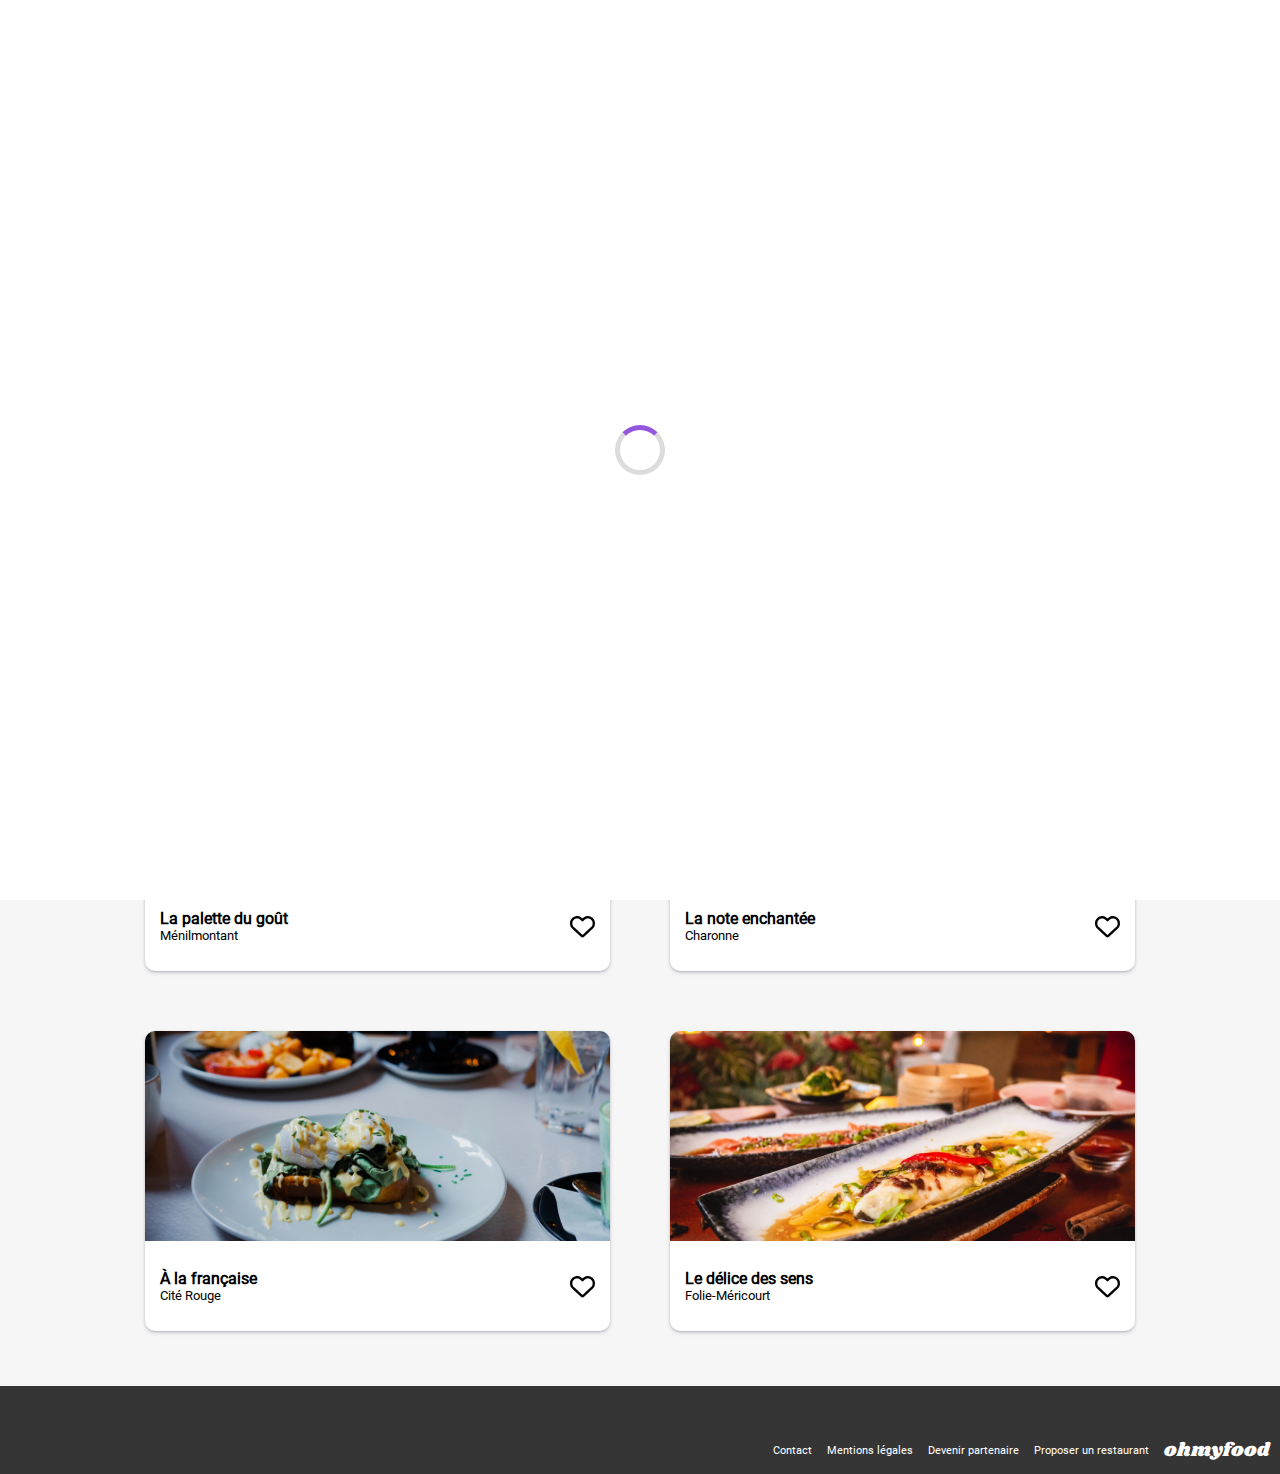
<file: index.html>
<!DOCTYPE html>
<html lang="fr">

<head>
    <meta charset="UTF-8">
    <meta name="viewport" content="width=device-width, initial-scale=1.0">

    <link rel="stylesheet" href="../style/index.css">
    <link rel="stylesheet" href="https://cdnjs.cloudflare.com/ajax/libs/font-awesome/6.4.0/css/all.min.css"
        integrity="sha512-iecdLmaskl7CVkqkXNQ/ZH/XLlvWZOJyj7Yy7tcenmpD1ypASozpmT/E0iPtmFIB46ZmdtAc9eNBvH0H/ZpiBw=="
        crossorigin="anonymous" referrerpolicy="no-referrer" />
    <title>Ohmyfood</title>
</head>

<body>
    <div class="loader"></div>
    <div class="loading-screen"></div>

    <header>
        <h1>ohmyfood</h1>
    </header>
    <main>
        <address><i class="fa-solid fa-location-dot"></i> Paris, Belleville</address>
        <article class="reservation">
            <h2>Réservez le menu qui vous convient</h2>
            <p>Découvrez des restaurants d'exception, sélectionnés par nos soins.</p>
            <a class="button" href="#restaurants">Explorez nos restaurants</a>
        </article>
        <article class="fonctionnement">
            <h2>Fonctionnement</h2>
            <div class="flex-fonc">

                <div class="card-fonc">
                    <p><i class="fa-solid fa-mobile-screen"></i><strong>Choisissez un restaurant</strong></p>
                </div>
                <div class="card-fonc">
                    <p><i class="fa-solid fa-bars"></i><strong>Composez votre menu</strong> </p>
                </div>
                <div class="card-fonc">
                    <p><i class="fa-solid fa-store store"></i><strong>Dégustez au restaurant</strong> </p>
                </div>
            </div>
        </article>
        <div class="resto-container">

            <article class="restaurants" id="restaurants">
                <h2>Restaurants</h2>
                <div class="card-container">
    
                    <a href="./pages/restaurant1.html">
                        <div class="card new">
                            <div class="img img1">
    
                            </div>
                            <div class="card-text">
                                <div>
                                    <h3>La palette du goût</h3>
                                    <p>Ménilmontant</p>
                                </div>
                                <span class="empty"></span>
    
                            </div>
                        </div>
                    </a>
                    <a href="./pages/restaurant3.html">
                        <div class="card new">
                            <div class="img img2">
    
                            </div>
                            <div class="card-text">
                                <div>
                                    <h3>La note enchantée</h3>
                                    <p>Charonne</p>
                                </div>
                                <span class="empty"></span>
    
                            </div>
                        </div>
                    </a>
                    <a href="./pages/restaurant4.html">
                        <div class="card">
                            <div class="img img3">
    
                            </div>
                            <div class="card-text">
                                <div>
                                    <h3>À la française</h3>
                                    <p>Cité Rouge</p>
                                </div>
                                <span class="empty"></span>
    
                            </div>
                        </div>
                    </a>
                    <a href="./pages/restaurant2.html">
                        <div class="card">
                            <div class="img img4">
    
                            </div>
                            <div class="card-text">
                                <div>
                                    <h3>Le délice des sens</h3>
                                    <p>Folie-Méricourt</p>
                                </div>
                                <span class="empty"></span>
    
                            </div>
                        </div>
                    </a>
        </div>
            </div>
        </article>
    </main>
    <footer id="footer">
        <h5>ohmyfood</h5>
<div class="flex-footer">
        <a href="#"><i class="fa-solid fa-utensils"></i> Proposer un restaurant</a>
        <a href="#"><i class="fa-regular fa-handshake"></i> Devenir partenaire</a>
        <a href="./images/logo/.x/.y/legal.html">Mentions légales</a>
        <a target="_blank" href="mailto:matteo.biyikli3224@gmail.com">Contact</a>
    </div>
    </footer>
</body>

</html>
</file>
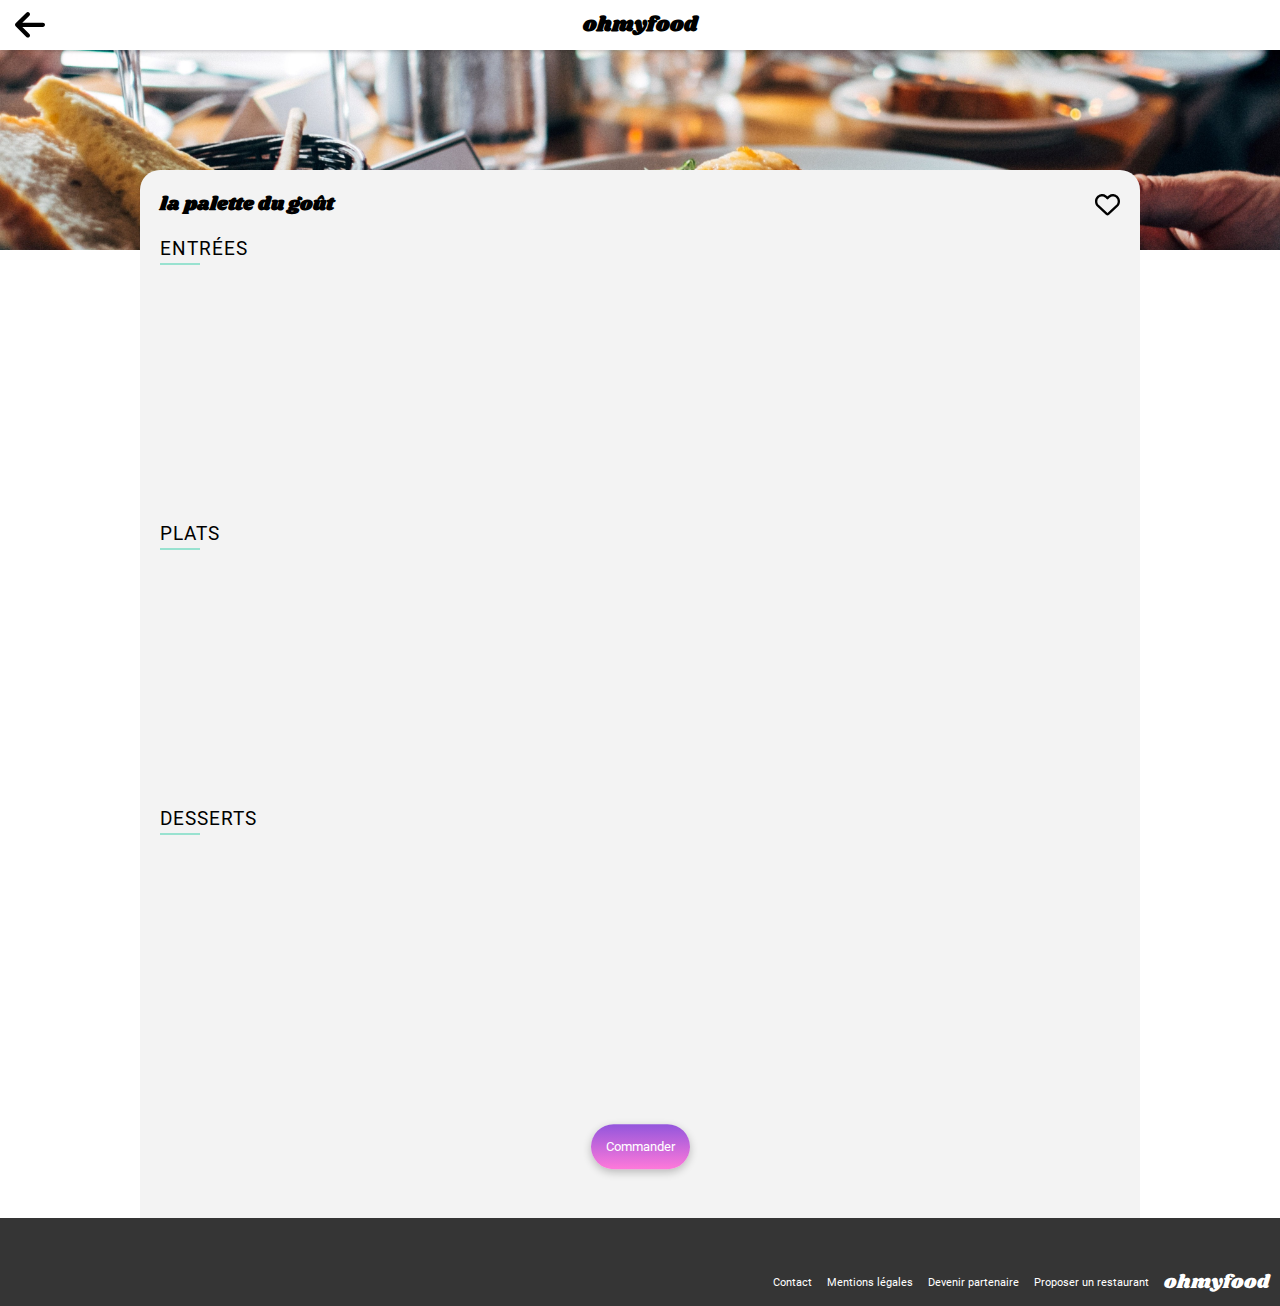
<file: pages/restaurant1.html>
<!DOCTYPE html>
<html lang="fr">
<head>
    <meta charset="UTF-8">
    <meta name="viewport" content="width=device-width, initial-scale=1.0">
    <link rel="stylesheet" href="../style/index.css">
    <link rel="stylesheet" href="https://cdnjs.cloudflare.com/ajax/libs/font-awesome/6.4.0/css/all.min.css" integrity="sha512-iecdLmaskl7CVkqkXNQ/ZH/XLlvWZOJyj7Yy7tcenmpD1ypASozpmT/E0iPtmFIB46ZmdtAc9eNBvH0H/ZpiBw==" crossorigin="anonymous" referrerpolicy="no-referrer" />
    <title>Ohmyfood</title>
</head>
<body>
    

    <header>
        <a href="../index.html"><img src="../images/arrow-left-solid.svg" alt="retour"></a>
        <h1>ohmyfood</h1>
    </header>
    <main class="restaurant1">
        <div class="img-container">

            <img src="../images/restaurants/jay-wennington-N_Y88TWmGwA-unsplash.jpg" alt="la palette du goût">
        </div>
        <section>
            <div class="title">

                <h2>la palette du goût</h2>
                <span class="empty"></span>
            </div>
            <h3>entrées</h3>
            <div class="card-menu">
                <div>
                    <strong>Fricassée d'escargots</strong>
                    <p>Au piment d'Espelette</p>
                </div>
                <strong class="price">25€</strong>
            </div>
            <div class="card-menu">
                <div>
                    <strong>Foie gras de canard mi-cuit</strong>
                    <p>Et ses copeaux de truffe noire</p>
                </div>
                <strong class="price">35€</strong>
            </div>
            <div class="card-menu">
                <div>
                    <strong>Œuf au plat</strong>
                    <p>Assaisonné à la truffe sur lit de cavar</p>
                </div>
                <strong class="price">20€</strong>
            </div>
            <h3>plats</h3>
            <div class="card-menu">
                <div>
                    <strong>Filet de bœuf aux herbes</strong>
                    <p>Accompagné de sa ribambelle de légumes</p>
                </div>
                <strong class="price">40€</strong>
            </div>
            <div class="card-menu">
                <div>
                    <strong>Parmentier de queue de bœuf</strong>
                    <p>À la truffe noire sur sa purée de parais</p>
                </div>
                <strong class="price">35€</strong>
            </div>
            <div class="card-menu">
                <div>
                    <strong>Filet de turbot</strong>
                    <p>Aux agrumes</p>
                </div>
                <strong class="price">44€</strong>
            </div>
            <h3>desserts</h3>
            <div class="card-menu">
                <div>
                    <strong>Paris-Brest</strong>
                    <p>Revisité</p>
                </div>
                <strong class="price">18€</strong>
            </div>
            <div class="card-menu">
                <div>
                    <strong>Macaron au chocolat d'exception</strong>
                    <p>Et glace à la vanille de Madagascar</p>
                </div>
                <strong class="price">22€</strong>
            </div>
            <div class="card-menu">
                <div>
                    <strong>Mousse au chocolat</strong>
                    <p>Au piment d'Espelette et à la truffe noire</p>
                </div>
                <strong class="price">23€</strong>
            </div>
            <a href="#" class="button">Commander</a>
        </section>
    </main>
    <footer id="footer">
        <h5>ohmyfood</h5>
<div class="flex-footer">
        <a href="#"><i class="fa-solid fa-utensils"></i> Proposer un restaurant</a>
        <a href="#"><i class="fa-regular fa-handshake"></i> Devenir partenaire</a>
        <a href="../images/logo/.x/.y/legal.html">Mentions légales</a>
        <a target="_blank" href="mailto:matteo.biyikli3224@gmail.com">Contact</a>
    </div>
    </footer>
</body>
</html>
</file>
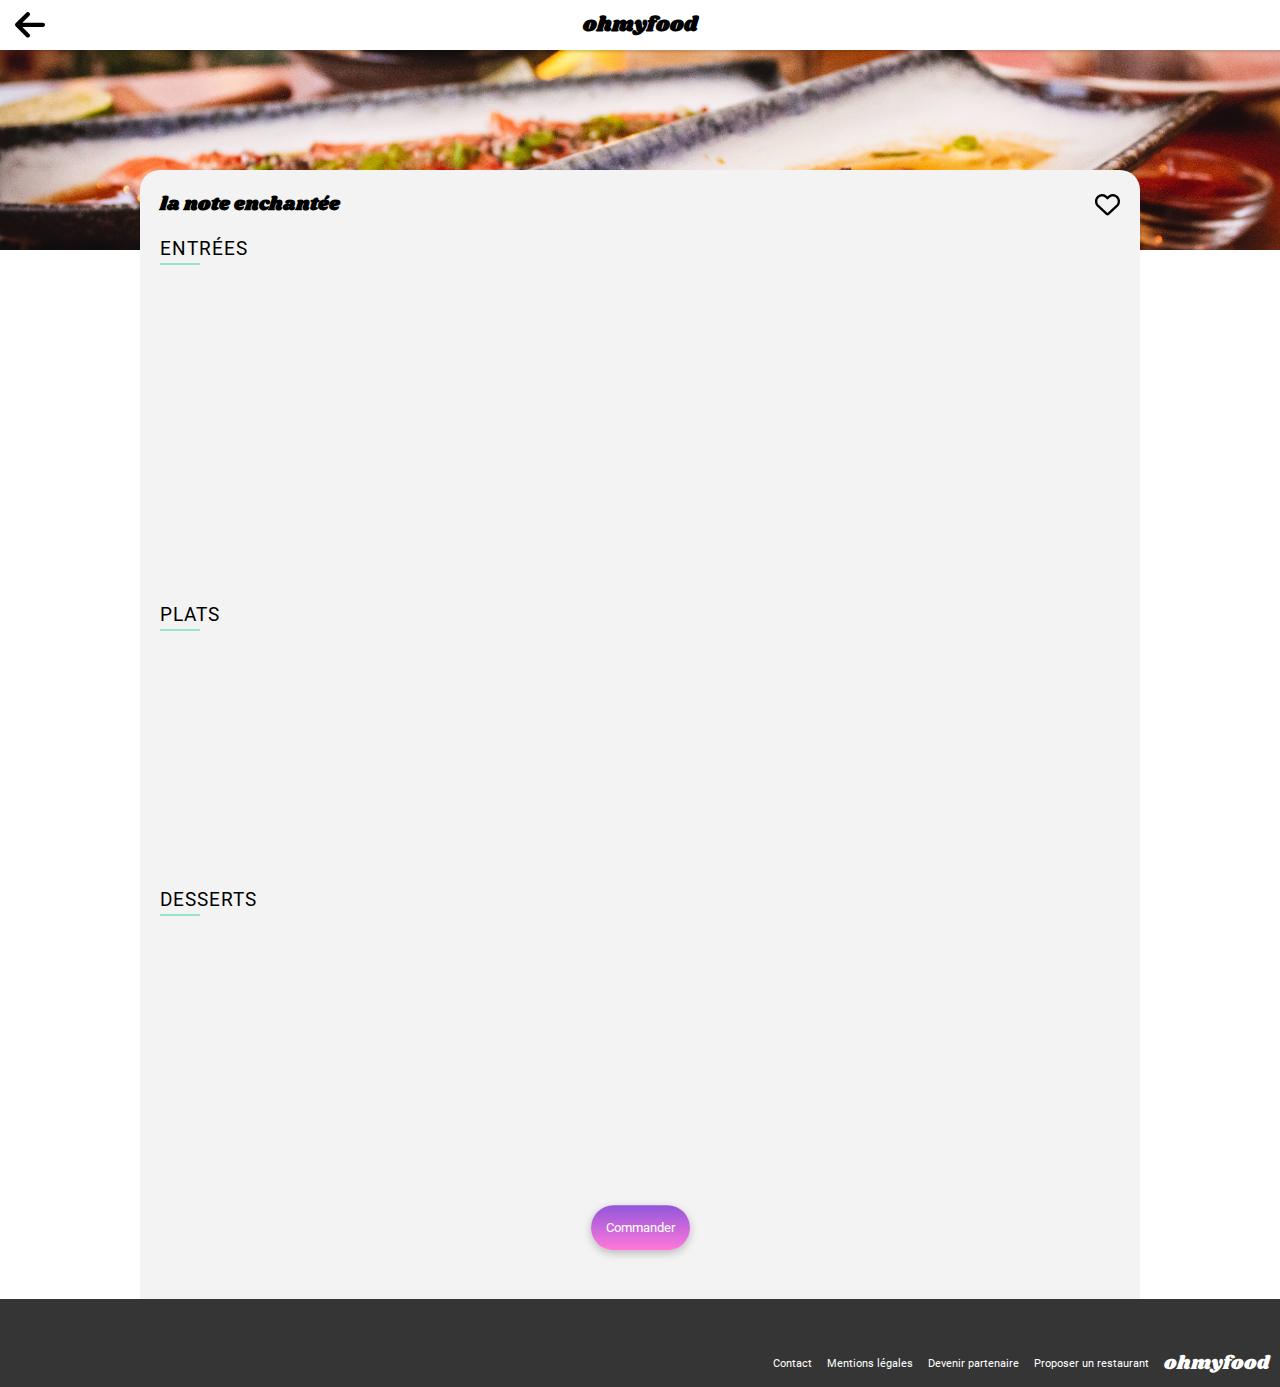
<file: pages/restaurant2.html>
<!DOCTYPE html>
<html lang="fr">
<head>
    <meta charset="UTF-8">
    <meta name="viewport" content="width=device-width, initial-scale=1.0">
    <link rel="stylesheet" href="../style/index.css">
    <link rel="stylesheet" href="https://cdnjs.cloudflare.com/ajax/libs/font-awesome/6.4.0/css/all.min.css" integrity="sha512-iecdLmaskl7CVkqkXNQ/ZH/XLlvWZOJyj7Yy7tcenmpD1ypASozpmT/E0iPtmFIB46ZmdtAc9eNBvH0H/ZpiBw==" crossorigin="anonymous" referrerpolicy="no-referrer" />
    <title>Ohmyfood</title>
</head>
<body>
   

    <header>
        <a href="../index.html"><img src="../images/arrow-left-solid.svg" alt="retour"></a>
        <h1>ohmyfood</h1>
    </header>
    <main class="restaurant1">
        <div class="img-container">

            <img src="../images/restaurants/louis-hansel-shotsoflouis-qNBGVyOCY8Q-unsplash.jpg" alt="la note enchantée">
        </div>
        <section>
            <div class="title">

                <h2>la note enchantée</h2>
                <span class="empty"></span>
            </div>
            <h3>entrées</h3>
            <div class="card-menu">
                <div>
                    <strong>Ravioles de foie gras</strong>
                    <p>Accompagnés de leur crème à la truffe</p>
                </div>
                <strong class="price">25€</strong>
            </div>
            <div class="card-menu">
                <div>
                    <strong>Caviar osciètre</strong>
                    <p>Sur blini à la farine de blé noir</p>
                </div>
                <strong class="price">35€</strong>
            </div>
            <div class="card-menu">
                <div>
                    <strong>Homard et espuma de potiron</strong>
                    <p>Marinés aux zestes d'orange</p>
                </div>
                <strong class="price">20€</strong>
            </div>
            <div class="card-menu">
                <div>
                    <strong>Foie gras de canard cuit entier</strong>
                    <p>Confiture de figue et pain toasté</p>
                </div>
                <strong class="price">35€</strong>
            </div>
            <h3>plats</h3>
            <div class="card-menu">
                <div>
                    <strong>Noix de coquilles Saint-Jacques</strong>
                    <p>Sur lit purée de céleri-rave</p>
                </div>
                <strong class="price">40€</strong>
            </div>
            <div class="card-menu">
                <div>
                    <strong>Langoustine poêlée</strong>
                    <p>Purée de patate douce</p>
                </div>
                <strong class="price">35€</strong>
            </div>
            <div class="card-menu">
                <div>
                    <strong>Mijoté de queue de bœuf</strong>
                    <p>Et riz sauvage aux zestes de citron</p>
                </div>
                <strong class="price">45€</strong>
            </div>
            <h3>desserts</h3>
            <div class="card-menu">
                <div>
                    <strong>Paris-Brest</strong>
                    <p>Revisité</p>
                </div>
                <strong class="price">18€</strong>
            </div>
            <div class="card-menu">
                <div>
                    <strong>Macaron au chocolat d'exception</strong>
                    <p>Et glace à la vanille de Madagascar</p>
                </div>
                <strong class="price">22€</strong>
            </div>
            <div class="card-menu">
                <div>
                    <strong>Mousse au chocolat</strong>
                    <p>Au piment d'Espelette et à la truffe noire</p>
                </div>
                <strong class="price">23€</strong>
            </div>
            <a href="#" class="button">Commander</a>
        </section>
    </main>
    <footer id="footer">
        <h5>ohmyfood</h5>
<div class="flex-footer">
        <a href="#"><i class="fa-solid fa-utensils"></i> Proposer un restaurant</a>
        <a href="#"><i class="fa-regular fa-handshake"></i> Devenir partenaire</a>
        <a href="../images/logo/.x/.y/legal.html">Mentions légales</a>
        <a target="_blank" href="mailto:matteo.biyikli3224@gmail.com">Contact</a>
    </div>
    </footer>
</body>
</html>
</file>
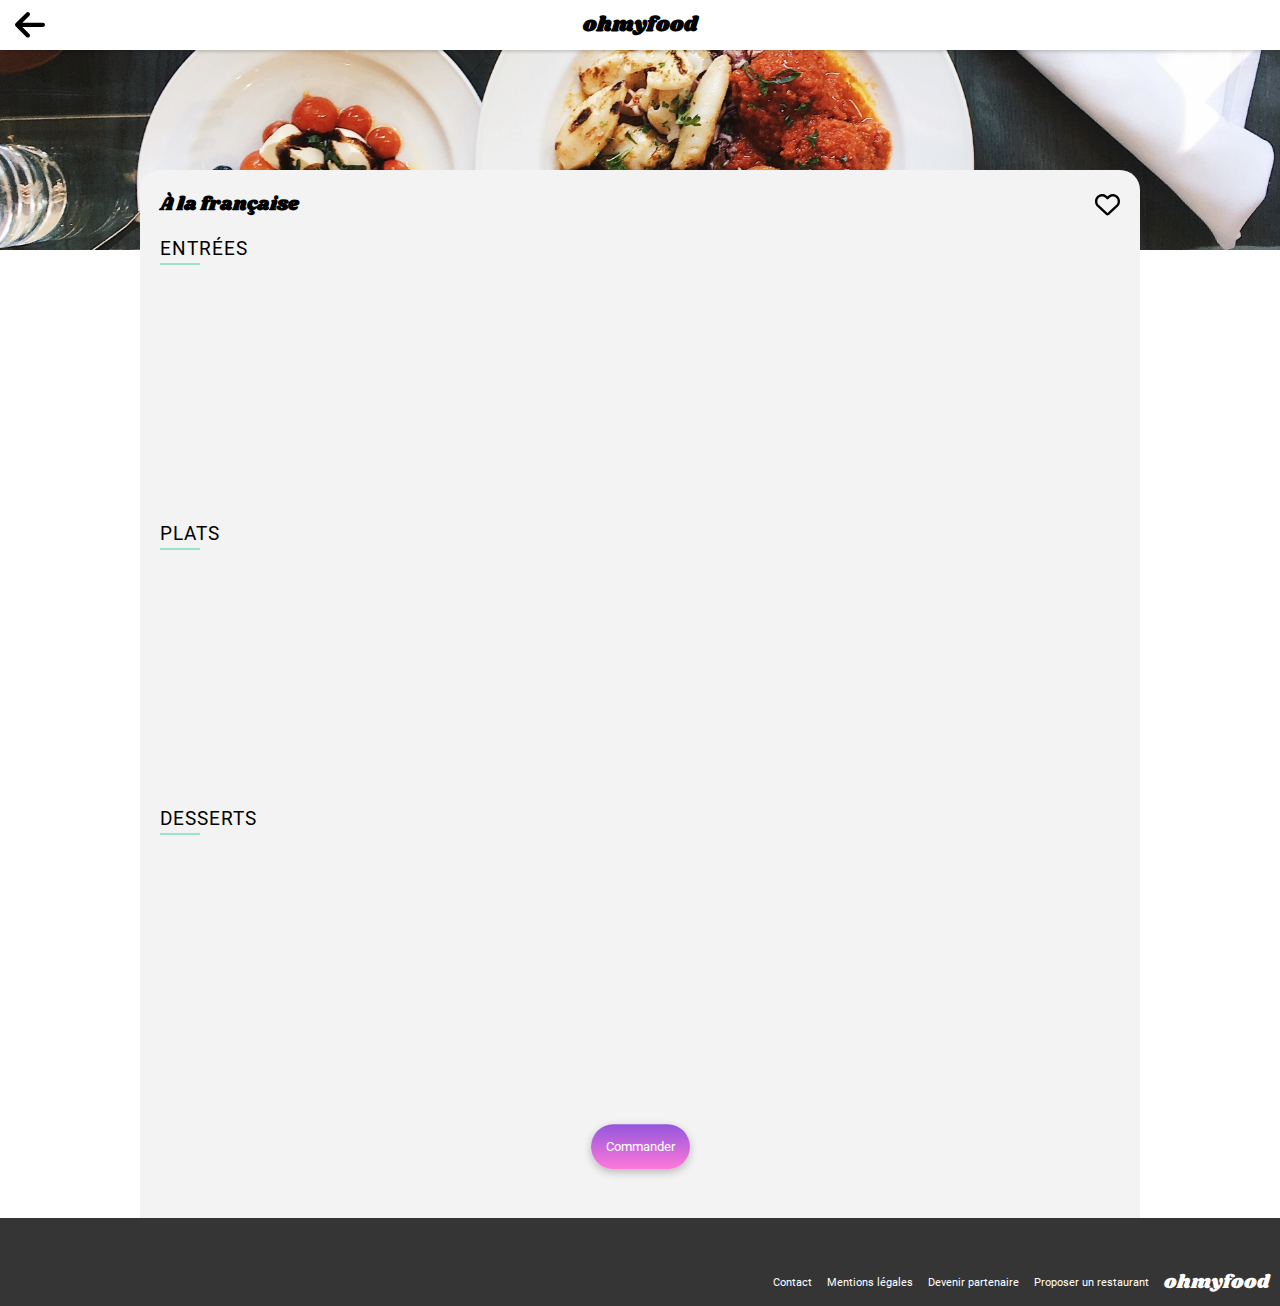
<file: pages/restaurant3.html>
<!DOCTYPE html>
<html lang="fr">
<head>
    <meta charset="UTF-8">
    <meta name="viewport" content="width=device-width, initial-scale=1.0">
    <link rel="stylesheet" href="../style/index.css">
    <link rel="stylesheet" href="https://cdnjs.cloudflare.com/ajax/libs/font-awesome/6.4.0/css/all.min.css" integrity="sha512-iecdLmaskl7CVkqkXNQ/ZH/XLlvWZOJyj7Yy7tcenmpD1ypASozpmT/E0iPtmFIB46ZmdtAc9eNBvH0H/ZpiBw==" crossorigin="anonymous" referrerpolicy="no-referrer" />
    <title>Ohmyfood</title>
</head>
<body>
    

    <header>
        <a href="../index.html"><img src="../images/arrow-left-solid.svg" alt="retour"></a>
        <h1>ohmyfood</h1>
    </header>
    <main class="restaurant1">
        <div class="img-container">

            <img src="../images/restaurants/stil-u2Lp8tXIcjw-unsplash.jpg" alt="à la française">
        </div>
        <section>
            <div class="title">

                <h2>À la française</h2>
                <span class="empty"></span>
            </div>
            <h3>entrées</h3>
            <div class="card-menu">
                <div>
                    <strong>Tartare de poulpe acidulé</strong>
                    <p>Aux zestes d'orange</p>
                </div>
                <strong class="price">25€</strong>
            </div>
            <div class="card-menu">
                <div>
                    <strong>Velouté de légumes d'antan</strong>
                    <p>Carotte, panais, topinambour</p>
                </div>
                <strong class="price">35€</strong>
            </div>
            <div class="card-menu">
                <div>
                    <strong>Soupe à l'oignon</strong>
                    <p>Revisitée</p>
                </div>
                <strong class="price">20€</strong>
            </div>
            <h3>plats</h3>
            <div class="card-menu">
                <div>
                    <strong>Coquilles Saint-Jacques</strong>
                    <p>Accompagnées d'une purée de panais</p>
                </div>
                <strong class="price">40€</strong>
            </div>
            <div class="card-menu">
                <div>
                    <strong>Magret de canard</strong>
                    <p>Et parmentier de pommes de terre</p>
                </div>
                <strong class="price">35€</strong>
            </div>
            <div class="card-menu">
                <div>
                    <strong>Pigeonneau d’Ille-et-Vilaine</strong>
                    <p>Sur son lit de gnocchis aux légumes</p>
                </div>
                <strong class="price">44€</strong>
            </div>
            <h3>desserts</h3>
            <div class="card-menu">
                <div>
                    <strong>Pétales de violettes glacés</strong>
                    <p>Et purée de noisettes</p>
                </div>
                <strong class="price">18€</strong>
            </div>
            <div class="card-menu">
                <div>
                    <strong>Fondant au chocolat</strong>
                    <p>Revisité</p>
                </div>
                <strong class="price">22€</strong>
            </div>
            <div class="card-menu">
                <div>
                    <strong>Millefeuille croustillant</strong>
                    <p>Myrtilles et pâte d’amande</p>
                </div>
                <strong class="price">23€</strong>
            </div>
            <a href="#" class="button">Commander</a>
        </section>
    </main>
    <footer id="footer">
        <h5>ohmyfood</h5>
<div class="flex-footer">
        <a href="#"><i class="fa-solid fa-utensils"></i> Proposer un restaurant</a>
        <a href="#"><i class="fa-regular fa-handshake"></i> Devenir partenaire</a>
        <a href="../images/logo/.x/.y/legal.html">Mentions légales</a>
        <a target="_blank" href="mailto:matteo.biyikli3224@gmail.com">Contact</a>
    </div>
    </footer>
</body>
</html>
</file>
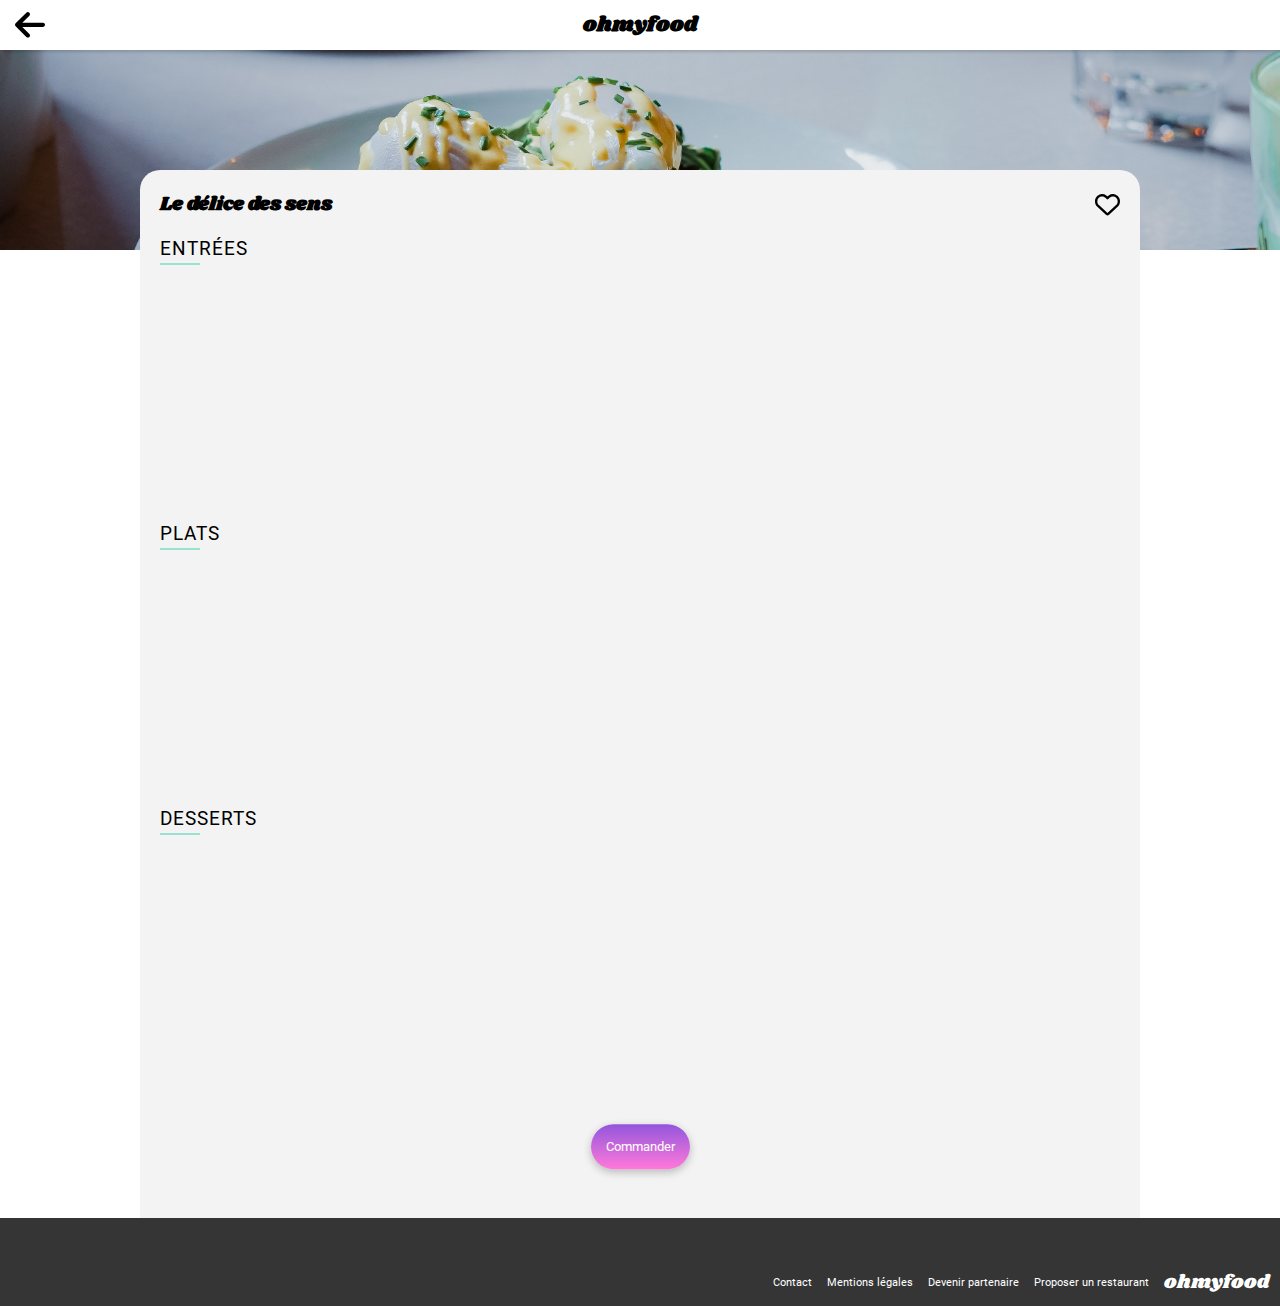
<file: pages/restaurant4.html>
<!DOCTYPE html>
<html lang="fr">

<head>
    <meta charset="UTF-8">
    <meta name="viewport" content="width=device-width, initial-scale=1.0">
    <link rel="stylesheet" href="../style/index.css">
    <link rel="stylesheet" href="https://cdnjs.cloudflare.com/ajax/libs/font-awesome/6.4.0/css/all.min.css"
        integrity="sha512-iecdLmaskl7CVkqkXNQ/ZH/XLlvWZOJyj7Yy7tcenmpD1ypASozpmT/E0iPtmFIB46ZmdtAc9eNBvH0H/ZpiBw=="
        crossorigin="anonymous" referrerpolicy="no-referrer" />
    <title>Ohmyfood</title>
</head>

<body>


    <header>
        <a href="../index.html"><img src="../images/arrow-left-solid.svg" alt="retour"></a>
        <h1>ohmyfood</h1>
    </header>
    <main class="restaurant1">
        <div class="img-container">

            <img src="../images/restaurants/toa-heftiba-DQKerTsQwi0-unsplash.jpg" alt="la palette du goût">
        </div>
        <section>
            <div class="title">

                <h2>Le délice des sens</h2>
                <span class="empty"></span>
            </div>
            <h3>entrées</h3>
            <div class="card-menu">
                <div>
                    <strong>Tartare de thon</strong>
                    <p>Assaisonné au yuzu</p>
                </div>
                <strong class="price">25€</strong>
            </div>
            <div class="card-menu">
                <div>
                    <strong>Bouchée de homard croustillant </strong>
                    <p>Et sa farandole de petits légumes</p>
                </div>
                <strong class="price">35€</strong>
            </div>
            <div class="card-menu">
                <div>
                    <strong>Poulet rôti aux herbes de Provence </strong>
                    <p>Assaisonné à la truffe sur lit de cavar</p>
                </div>
                <strong class="price">20€</strong>
            </div>
            <h3>plats</h3>
            <div class="card-menu">
                <div>
                    <strong>Poulet rôti aux herbes de Provence </strong>
                    <p>Et sa crème de truffe</p>
                </div>
                <strong class="price">40€</strong>
            </div>
            <div class="card-menu">
                <div>
                    <strong>Langouste rôtie</strong>
                    <p>Et ses légumes de saison</p>
                </div>
                <strong class="price">35€</strong>
            </div>
            <div class="card-menu">
                <div>
                    <strong>Côte de bœuf Angus</strong>
                    <p>Et sa purée de panais</p>
                </div>
                <strong class="price">44€</strong>
            </div>
            <h3>desserts</h3>

            <div class="card-menu">
                <div>
                    <strong>Œuf au plat</strong>
                    <p>Assaisonné à la truffe sur lit de caviar</p>
                </div>
                <strong class="price">76€</strong>
            </div>
            <div class="card-menu">
                <div>
                    <strong>Crème brulée </strong>
                    <p>revisité</p>
                </div>
                <strong class="price">22€</strong>
            </div>
            <div class="card-menu">
                <div>
                    <strong>Tiramisu</strong>
                    <p>À la noisette</p>
                </div>
                <strong class="price">23€</strong>
            </div>
            <a href="#" class="button">Commander</a>
        </section>
    </main>
    <footer id="footer">
        <h5>ohmyfood</h5>
        <div class="flex-footer">
            <a href="#"><i class="fa-solid fa-utensils"></i> Proposer un restaurant</a>
            <a href="#"><i class="fa-regular fa-handshake"></i> Devenir partenaire</a>
            <a href="../images/logo/.x/.y/legal.html">Mentions légales</a>
            <a target="_blank" href="mailto:matteo.biyikli3224@gmail.com">Contact</a>
        </div>
    </footer>
</body>

</html>
</file>
<file: style/index.css>
@font-face {
  font-family: Roboto;
  src: url(../fonts/Roboto-Regular.ttf);
}
@font-face {
  font-family: Shrikhand;
  src: url(../fonts/Shrikhand-Regular.ttf);
}
* {
  margin: 0;
  box-sizing: border-box;
  padding: 0;
  list-style: none;
}

html {
  scroll-behavior: smooth;
}

.button {
  text-decoration: none;
  padding: 15px;
  font-size: 0.8rem;
  color: white;
  background: linear-gradient(#9356DC, #FF79DA);
  box-shadow: rgba(0, 0, 0, 0.24) 0px 3px 8px;
  border-radius: 60px;
  transition: 0.3s;
}
.button:hover {
  box-shadow: rgba(0, 0, 0, 0.35) 0px 5px 15px;
  opacity: 0.7;
}

.loading-screen {
  background: white;
  position: absolute;
  height: 100vh;
  width: 100%;
  position: absolute;
  z-index: 100;
  animation: loading 2s ease forwards;
}

.loader {
  width: 50px;
  height: 50px;
  position: absolute;
  z-index: 200;
  border: 5px solid rgb(220, 220, 220);
  top: 50%;
  left: 50%;
  border-radius: 50%;
  border-top-color: #9356DC;
  transform: translate(-50%, -50%);
  animation: loader 2s ease forwards;
}

@keyframes loader {
  0% {
    transform: translate(-50%, -50%) rotate(0);
  }
  95% {
    transform: translate(-50%, -50%) rotate(720deg);
  }
  99% {
    z-index: 200;
    transform: translate(-50%, -50%) rotate(720deg);
    display: block;
  }
  100% {
    display: none;
    transform: translate(-50%, -50%) rotate(720deg);
    z-index: -20344322222220;
  }
}
@keyframes loading {
  99% {
    z-index: 100;
    display: block;
  }
  100% {
    z-index: -22222222222222200;
    display: none;
  }
}
@font-face {
  font-family: Roboto;
  src: url(../fonts/Roboto-Regular.ttf);
}
@font-face {
  font-family: Shrikhand;
  src: url(../fonts/Shrikhand-Regular.ttf);
}
* {
  margin: 0;
  box-sizing: border-box;
  padding: 0;
  list-style: none;
}

html {
  scroll-behavior: smooth;
}

.button {
  text-decoration: none;
  padding: 15px;
  font-size: 0.8rem;
  color: white;
  background: linear-gradient(#9356DC, #FF79DA);
  box-shadow: rgba(0, 0, 0, 0.24) 0px 3px 8px;
  border-radius: 60px;
  transition: 0.3s;
}
.button:hover {
  box-shadow: rgba(0, 0, 0, 0.35) 0px 5px 15px;
  opacity: 0.7;
}

.loading-screen {
  background: white;
  position: absolute;
  height: 100vh;
  width: 100%;
  position: absolute;
  z-index: 100;
  animation: loading 2s ease forwards;
}

.loader {
  width: 50px;
  height: 50px;
  position: absolute;
  z-index: 200;
  border: 5px solid rgb(220, 220, 220);
  top: 50%;
  left: 50%;
  border-radius: 50%;
  border-top-color: #9356DC;
  transform: translate(-50%, -50%);
  animation: loader 2s ease forwards;
}

@keyframes loader {
  0% {
    transform: translate(-50%, -50%) rotate(0);
  }
  95% {
    transform: translate(-50%, -50%) rotate(720deg);
  }
  99% {
    z-index: 200;
    transform: translate(-50%, -50%) rotate(720deg);
    display: block;
  }
  100% {
    display: none;
    transform: translate(-50%, -50%) rotate(720deg);
    z-index: -20344322222220;
  }
}
@keyframes loading {
  99% {
    z-index: 100;
    display: block;
  }
  100% {
    z-index: -22222222222222200;
    display: none;
  }
}
header {
  background: white;
  padding: 10px 0;
  text-align: center;
  box-shadow: rgba(0, 0, 0, 0.15) 1.95px 1.95px 2.6px;
  position: relative;
}
header h1 {
  font-family: Shrikhand;
  font-size: 1.3rem;
}
header img {
  width: 30px;
  position: absolute;
  left: 15px;
  top: 50%;
  transform: translateY(-50%);
}

address {
  padding: 20px 0;
  font-style: normal;
  font-family: Roboto;
  color: #353535;
  background: #eaeaea;
  text-align: center;
  font-weight: 600;
  font-size: 0.9rem;
}

@font-face {
  font-family: Roboto;
  src: url(../fonts/Roboto-Regular.ttf);
}
@font-face {
  font-family: Shrikhand;
  src: url(../fonts/Shrikhand-Regular.ttf);
}
* {
  margin: 0;
  box-sizing: border-box;
  padding: 0;
  list-style: none;
}

html {
  scroll-behavior: smooth;
}

.button {
  text-decoration: none;
  padding: 15px;
  font-size: 0.8rem;
  color: white;
  background: linear-gradient(#9356DC, #FF79DA);
  box-shadow: rgba(0, 0, 0, 0.24) 0px 3px 8px;
  border-radius: 60px;
  transition: 0.3s;
}
.button:hover {
  box-shadow: rgba(0, 0, 0, 0.35) 0px 5px 15px;
  opacity: 0.7;
}

.loading-screen {
  background: white;
  position: absolute;
  height: 100vh;
  width: 100%;
  position: absolute;
  z-index: 100;
  animation: loading 2s ease forwards;
}

.loader {
  width: 50px;
  height: 50px;
  position: absolute;
  z-index: 200;
  border: 5px solid rgb(220, 220, 220);
  top: 50%;
  left: 50%;
  border-radius: 50%;
  border-top-color: #9356DC;
  transform: translate(-50%, -50%);
  animation: loader 2s ease forwards;
}

@keyframes loader {
  0% {
    transform: translate(-50%, -50%) rotate(0);
  }
  95% {
    transform: translate(-50%, -50%) rotate(720deg);
  }
  99% {
    z-index: 200;
    transform: translate(-50%, -50%) rotate(720deg);
    display: block;
  }
  100% {
    display: none;
    transform: translate(-50%, -50%) rotate(720deg);
    z-index: -20344322222220;
  }
}
@keyframes loading {
  99% {
    z-index: 100;
    display: block;
  }
  100% {
    z-index: -22222222222222200;
    display: none;
  }
}
.reservation {
  padding: 20px 20px 60px 20px;
  background: #F3F3F3;
  font-family: Roboto;
  text-align: center;
}
.reservation h2 {
  font-size: 1.4rem;
}
.reservation p {
  margin: 10px 0 30px 0;
  font-size: 1rem;
}

@font-face {
  font-family: Roboto;
  src: url(../fonts/Roboto-Regular.ttf);
}
@font-face {
  font-family: Shrikhand;
  src: url(../fonts/Shrikhand-Regular.ttf);
}
* {
  margin: 0;
  box-sizing: border-box;
  padding: 0;
  list-style: none;
}

html {
  scroll-behavior: smooth;
}

.button {
  text-decoration: none;
  padding: 15px;
  font-size: 0.8rem;
  color: white;
  background: linear-gradient(#9356DC, #FF79DA);
  box-shadow: rgba(0, 0, 0, 0.24) 0px 3px 8px;
  border-radius: 60px;
  transition: 0.3s;
}
.button:hover {
  box-shadow: rgba(0, 0, 0, 0.35) 0px 5px 15px;
  opacity: 0.7;
}

.loading-screen {
  background: white;
  position: absolute;
  height: 100vh;
  width: 100%;
  position: absolute;
  z-index: 100;
  animation: loading 2s ease forwards;
}

.loader {
  width: 50px;
  height: 50px;
  position: absolute;
  z-index: 200;
  border: 5px solid rgb(220, 220, 220);
  top: 50%;
  left: 50%;
  border-radius: 50%;
  border-top-color: #9356DC;
  transform: translate(-50%, -50%);
  animation: loader 2s ease forwards;
}

@keyframes loader {
  0% {
    transform: translate(-50%, -50%) rotate(0);
  }
  95% {
    transform: translate(-50%, -50%) rotate(720deg);
  }
  99% {
    z-index: 200;
    transform: translate(-50%, -50%) rotate(720deg);
    display: block;
  }
  100% {
    display: none;
    transform: translate(-50%, -50%) rotate(720deg);
    z-index: -20344322222220;
  }
}
@keyframes loading {
  99% {
    z-index: 100;
    display: block;
  }
  100% {
    z-index: -22222222222222200;
    display: none;
  }
}
.fonctionnement {
  font-family: Roboto;
  padding: 25px;
  background: white;
}
.fonctionnement .store {
  color: #9356DC;
}
.fonctionnement h2 {
  padding: 50px 0 0 15px;
  font-family: Roboto;
  font-size: 1.4rem;
  max-width: 1100px;
  margin: 0 auto;
}
@media screen and (min-width: 768px) {
  .fonctionnement .flex-fonc {
    display: flex;
    align-items: center;
    justify-content: space-around;
    gap: 10px;
    max-width: 1100px;
    margin: 0 auto;
  }
}
.fonctionnement .card-fonc:nth-of-type(1) {
  font-size: 0.7rem;
  box-shadow: rgba(100, 100, 111, 0.2) 0px 7px 29px 0px;
  margin: 25px 0;
  border-radius: 20px;
  padding: 30px;
  background: #f6f6f6;
  position: relative;
  counter-reset: card-counter 0;
}
.fonctionnement .card-fonc:nth-of-type(1) i {
  padding: 0 10px;
}
.fonctionnement .card-fonc:nth-of-type(1)::after {
  content: counter(card-counter);
  counter-increment: card-counter;
  position: absolute;
  top: 50%;
  transform: translateY(-50%);
  left: -10px;
  background: #9356DC;
  color: white;
  border-radius: 50%;
  width: 30px;
  height: 30px;
  display: flex;
  align-items: center;
  justify-content: center;
  font-size: 0.8rem;
}
.fonctionnement .card-fonc:nth-of-type(2) {
  font-size: 0.7rem;
  box-shadow: rgba(100, 100, 111, 0.2) 0px 7px 29px 0px;
  margin: 25px 0;
  border-radius: 20px;
  padding: 30px;
  background: #f6f6f6;
  position: relative;
  counter-reset: card-counter 1;
}
.fonctionnement .card-fonc:nth-of-type(2) i {
  padding: 0 10px;
}
.fonctionnement .card-fonc:nth-of-type(2)::after {
  content: counter(card-counter);
  counter-increment: card-counter;
  position: absolute;
  top: 50%;
  transform: translateY(-50%);
  left: -10px;
  background: #9356DC;
  color: white;
  border-radius: 50%;
  width: 30px;
  height: 30px;
  display: flex;
  align-items: center;
  justify-content: center;
  font-size: 0.8rem;
}
.fonctionnement .card-fonc:nth-of-type(3) {
  font-size: 0.7rem;
  box-shadow: rgba(100, 100, 111, 0.2) 0px 7px 29px 0px;
  margin: 25px 0;
  border-radius: 20px;
  padding: 30px;
  background: #f6f6f6;
  position: relative;
  counter-reset: card-counter 2;
}
.fonctionnement .card-fonc:nth-of-type(3) i {
  padding: 0 10px;
}
.fonctionnement .card-fonc:nth-of-type(3)::after {
  content: counter(card-counter);
  counter-increment: card-counter;
  position: absolute;
  top: 50%;
  transform: translateY(-50%);
  left: -10px;
  background: #9356DC;
  color: white;
  border-radius: 50%;
  width: 30px;
  height: 30px;
  display: flex;
  align-items: center;
  justify-content: center;
  font-size: 0.8rem;
}

@font-face {
  font-family: Roboto;
  src: url(../fonts/Roboto-Regular.ttf);
}
@font-face {
  font-family: Shrikhand;
  src: url(../fonts/Shrikhand-Regular.ttf);
}
* {
  margin: 0;
  box-sizing: border-box;
  padding: 0;
  list-style: none;
}

html {
  scroll-behavior: smooth;
}

.button {
  text-decoration: none;
  padding: 15px;
  font-size: 0.8rem;
  color: white;
  background: linear-gradient(#9356DC, #FF79DA);
  box-shadow: rgba(0, 0, 0, 0.24) 0px 3px 8px;
  border-radius: 60px;
  transition: 0.3s;
}
.button:hover {
  box-shadow: rgba(0, 0, 0, 0.35) 0px 5px 15px;
  opacity: 0.7;
}

.loading-screen {
  background: white;
  position: absolute;
  height: 100vh;
  width: 100%;
  position: absolute;
  z-index: 100;
  animation: loading 2s ease forwards;
}

.loader {
  width: 50px;
  height: 50px;
  position: absolute;
  z-index: 200;
  border: 5px solid rgb(220, 220, 220);
  top: 50%;
  left: 50%;
  border-radius: 50%;
  border-top-color: #9356DC;
  transform: translate(-50%, -50%);
  animation: loader 2s ease forwards;
}

@keyframes loader {
  0% {
    transform: translate(-50%, -50%) rotate(0);
  }
  95% {
    transform: translate(-50%, -50%) rotate(720deg);
  }
  99% {
    z-index: 200;
    transform: translate(-50%, -50%) rotate(720deg);
    display: block;
  }
  100% {
    display: none;
    transform: translate(-50%, -50%) rotate(720deg);
    z-index: -20344322222220;
  }
}
@keyframes loading {
  99% {
    z-index: 100;
    display: block;
  }
  100% {
    z-index: -22222222222222200;
    display: none;
  }
}
.resto-container {
  background: #f6f6f6;
}

.restaurants {
  padding: 25px;
  font-family: Roboto;
}
@media screen and (min-width: 768px) {
  .restaurants {
    max-width: 1100px;
    margin: 0 auto;
  }
  .restaurants .card-container {
    display: grid;
    grid-template-columns: 50% 50%;
  }
}
.restaurants a, .restaurants a:visited, .restaurants a:active {
  text-decoration: none;
  color: inherit;
}
.restaurants .new {
  position: relative;
}
.restaurants .new::after {
  top: 5px;
  right: 5px;
  content: "Nouveau";
  color: #008766;
  font-weight: 600;
  background: #99E2D0;
  padding: 10px;
  font-size: 0.8rem;
  position: absolute;
}
.restaurants .card {
  transition: 0.4s;
  margin: 30px 30px;
  box-shadow: rgba(50, 50, 93, 0.25) 0px 2px 5px -1px, rgba(0, 0, 0, 0.3) 0px 1px 3px -1px;
  display: grid;
  grid-template-rows: 70% 30%;
  height: 200px;
  border-radius: 10px;
  background: white;
}
.restaurants .card:hover {
  opacity: 0.8;
}
.restaurants .card h3 {
  font-size: 1rem;
}
.restaurants .card p {
  font-size: 0.8rem;
}
.restaurants .card .card-text {
  display: flex;
  align-items: center;
  justify-content: space-between;
  padding: 0 15px;
}
@media screen and (min-width: 576px) {
  .restaurants .card {
    height: 300px;
  }
}
.restaurants .empty {
  display: inline-block;
  position: relative;
  width: 25px;
  height: 25px;
}
.restaurants .empty::before, .restaurants .empty::after {
  content: "";
  position: absolute;
  top: 0;
  left: 0;
  width: 100%;
  height: 100%;
  transition: 0.6s;
}
.restaurants .empty::before {
  background: url(../images/heart.svg) center/cover;
}
.restaurants .empty::after {
  background: url(../images/heart2.svg) center/cover;
  opacity: 0;
}
.restaurants .empty:hover::before {
  opacity: 0;
}
.restaurants .empty:hover::after {
  opacity: 1;
}
.restaurants h2 {
  padding: 50px 0 0 15px;
  font-size: 1.4rem;
}
.restaurants a {
  display: block;
}

.img1 {
  border-radius: 10px 10px 0 0;
  background: url(../../images/restaurants/jay-wennington-N_Y88TWmGwA-unsplash.jpg) center/cover;
}

.img4 {
  border-radius: 10px 10px 0 0;
  background: url(../../images/restaurants/louis-hansel-shotsoflouis-qNBGVyOCY8Q-unsplash.jpg) center/cover;
}

.img2 {
  border-radius: 10px 10px 0 0;
  background: url(../../images/restaurants/stil-u2Lp8tXIcjw-unsplash.jpg) center/cover;
}

.img3 {
  border-radius: 10px 10px 0 0;
  background: url(../../images/restaurants/toa-heftiba-DQKerTsQwi0-unsplash.jpg) center/cover;
}

@font-face {
  font-family: Roboto;
  src: url(../fonts/Roboto-Regular.ttf);
}
@font-face {
  font-family: Shrikhand;
  src: url(../fonts/Shrikhand-Regular.ttf);
}
* {
  margin: 0;
  box-sizing: border-box;
  padding: 0;
  list-style: none;
}

html {
  scroll-behavior: smooth;
}

.button {
  text-decoration: none;
  padding: 15px;
  font-size: 0.8rem;
  color: white;
  background: linear-gradient(#9356DC, #FF79DA);
  box-shadow: rgba(0, 0, 0, 0.24) 0px 3px 8px;
  border-radius: 60px;
  transition: 0.3s;
}
.button:hover {
  box-shadow: rgba(0, 0, 0, 0.35) 0px 5px 15px;
  opacity: 0.7;
}

.loading-screen {
  background: white;
  position: absolute;
  height: 100vh;
  width: 100%;
  position: absolute;
  z-index: 100;
  animation: loading 2s ease forwards;
}

.loader {
  width: 50px;
  height: 50px;
  position: absolute;
  z-index: 200;
  border: 5px solid rgb(220, 220, 220);
  top: 50%;
  left: 50%;
  border-radius: 50%;
  border-top-color: #9356DC;
  transform: translate(-50%, -50%);
  animation: loader 2s ease forwards;
}

@keyframes loader {
  0% {
    transform: translate(-50%, -50%) rotate(0);
  }
  95% {
    transform: translate(-50%, -50%) rotate(720deg);
  }
  99% {
    z-index: 200;
    transform: translate(-50%, -50%) rotate(720deg);
    display: block;
  }
  100% {
    display: none;
    transform: translate(-50%, -50%) rotate(720deg);
    z-index: -20344322222220;
  }
}
@keyframes loading {
  99% {
    z-index: 100;
    display: block;
  }
  100% {
    z-index: -22222222222222200;
    display: none;
  }
}
footer {
  padding: 10px;
  font-family: Roboto;
  display: flex;
  flex-direction: column;
  background: #353535;
}
@media screen and (min-width: 768px) {
  footer {
    padding-top: 50px;
  }
}
footer h5 {
  font-weight: 500;
  font-family: Shrikhand;
  font-size: 1.2rem;
}
@media screen and (min-width: 768px) {
  footer {
    flex-direction: row-reverse;
    gap: 15px;
    align-items: center;
  }
}
footer * {
  color: white;
  text-decoration: none;
}
footer a {
  padding: 5px 0;
  font-size: 0.7rem;
}
footer .flex-footer {
  display: flex;
  flex-direction: column;
  gap: 3px;
}
@media screen and (min-width: 768px) {
  footer .flex-footer {
    flex-direction: row-reverse;
    gap: 15px;
  }
}

@font-face {
  font-family: Roboto;
  src: url(../fonts/Roboto-Regular.ttf);
}
@font-face {
  font-family: Shrikhand;
  src: url(../fonts/Shrikhand-Regular.ttf);
}
* {
  margin: 0;
  box-sizing: border-box;
  padding: 0;
  list-style: none;
}

html {
  scroll-behavior: smooth;
}

.button {
  text-decoration: none;
  padding: 15px;
  font-size: 0.8rem;
  color: white;
  background: linear-gradient(#9356DC, #FF79DA);
  box-shadow: rgba(0, 0, 0, 0.24) 0px 3px 8px;
  border-radius: 60px;
  transition: 0.3s;
}
.button:hover {
  box-shadow: rgba(0, 0, 0, 0.35) 0px 5px 15px;
  opacity: 0.7;
}

.loading-screen {
  background: white;
  position: absolute;
  height: 100vh;
  width: 100%;
  position: absolute;
  z-index: 100;
  animation: loading 2s ease forwards;
}

.loader {
  width: 50px;
  height: 50px;
  position: absolute;
  z-index: 200;
  border: 5px solid rgb(220, 220, 220);
  top: 50%;
  left: 50%;
  border-radius: 50%;
  border-top-color: #9356DC;
  transform: translate(-50%, -50%);
  animation: loader 2s ease forwards;
}

@keyframes loader {
  0% {
    transform: translate(-50%, -50%) rotate(0);
  }
  95% {
    transform: translate(-50%, -50%) rotate(720deg);
  }
  99% {
    z-index: 200;
    transform: translate(-50%, -50%) rotate(720deg);
    display: block;
  }
  100% {
    display: none;
    transform: translate(-50%, -50%) rotate(720deg);
    z-index: -20344322222220;
  }
}
@keyframes loading {
  99% {
    z-index: 100;
    display: block;
  }
  100% {
    z-index: -22222222222222200;
    display: none;
  }
}
.restaurant1, .restaurant2, .restaurant3, .restaurant4 {
  font-family: Roboto;
}
.restaurant1 img, .restaurant2 img, .restaurant3 img, .restaurant4 img {
  width: 100%;
  position: relative;
  z-index: -1;
}
.restaurant1 .img-container, .restaurant2 .img-container, .restaurant3 .img-container, .restaurant4 .img-container {
  height: 300px;
  overflow: hidden;
}
@media screen and (min-width: 768px) {
  .restaurant1 .img-container, .restaurant2 .img-container, .restaurant3 .img-container, .restaurant4 .img-container {
    height: 200px;
    overflow: hidden;
  }
}
.restaurant1 .img-container img, .restaurant2 .img-container img, .restaurant3 .img-container img, .restaurant4 .img-container img {
  width: 100%;
  height: 100%;
  -o-object-fit: cover;
     object-fit: cover;
}
.restaurant1 section, .restaurant2 section, .restaurant3 section, .restaurant4 section {
  background: #F3F3F3;
  margin-top: -100px;
  padding: 20px;
  border-radius: 20px 20px 0 0;
}
@media screen and (min-width: 768px) {
  .restaurant1 section, .restaurant2 section, .restaurant3 section, .restaurant4 section {
    max-width: 500px;
    margin: -100px auto 0 auto;
  }
}
@media screen and (min-width: 768px) {
  .restaurant1 section, .restaurant2 section, .restaurant3 section, .restaurant4 section {
    max-width: 800px;
    margin: -60px auto 0 auto;
  }
}
@media screen and (min-width: 768px) {
  .restaurant1 section, .restaurant2 section, .restaurant3 section, .restaurant4 section {
    max-width: 1000px;
    margin: -80px auto 0 auto;
  }
}
.restaurant1 section .title, .restaurant2 section .title, .restaurant3 section .title, .restaurant4 section .title {
  display: flex;
  align-items: center;
  justify-content: space-between;
}
.restaurant1 section .title h2, .restaurant2 section .title h2, .restaurant3 section .title h2, .restaurant4 section .title h2 {
  font-size: 1.2rem;
  font-family: Shrikhand;
}
.restaurant1 section h3, .restaurant2 section h3, .restaurant3 section h3, .restaurant4 section h3 {
  text-transform: uppercase;
  font-family: Roboto;
  letter-spacing: 1px;
  font-weight: 300;
  position: relative;
  margin: 20px 0;
}
.restaurant1 section h3::after, .restaurant2 section h3::after, .restaurant3 section h3::after, .restaurant4 section h3::after {
  content: "";
  position: absolute;
  background: #99E2D0;
  height: 2px;
  width: 40px;
  left: 0;
  bottom: -5px;
}
.restaurant1 .empty, .restaurant2 .empty, .restaurant3 .empty, .restaurant4 .empty {
  display: inline-block;
  position: relative;
  width: 25px;
  height: 25px;
}
.restaurant1 .empty::before, .restaurant1 .empty::after, .restaurant2 .empty::before, .restaurant2 .empty::after, .restaurant3 .empty::before, .restaurant3 .empty::after, .restaurant4 .empty::before, .restaurant4 .empty::after {
  content: "";
  position: absolute;
  top: 0;
  left: 0;
  width: 100%;
  height: 100%;
  transition: 0.6s;
}
.restaurant1 .empty::before, .restaurant2 .empty::before, .restaurant3 .empty::before, .restaurant4 .empty::before {
  background: url(../images/heart.svg) center/cover;
}
.restaurant1 .empty::after, .restaurant2 .empty::after, .restaurant3 .empty::after, .restaurant4 .empty::after {
  background: url(../images/heart2.svg) center/cover;
  opacity: 0;
}
.restaurant1 .empty:hover::before, .restaurant2 .empty:hover::before, .restaurant3 .empty:hover::before, .restaurant4 .empty:hover::before {
  opacity: 0;
}
.restaurant1 .empty:hover::after, .restaurant2 .empty:hover::after, .restaurant3 .empty:hover::after, .restaurant4 .empty:hover::after {
  opacity: 1;
}
.restaurant1 .card-menu:nth-child(1), .restaurant2 .card-menu:nth-child(1), .restaurant3 .card-menu:nth-child(1), .restaurant4 .card-menu:nth-child(1) {
  animation-delay: 0s;
}
.restaurant1 .card-menu:nth-child(2), .restaurant2 .card-menu:nth-child(2), .restaurant3 .card-menu:nth-child(2), .restaurant4 .card-menu:nth-child(2) {
  animation-delay: 0.1s;
}
.restaurant1 .card-menu:nth-child(3), .restaurant2 .card-menu:nth-child(3), .restaurant3 .card-menu:nth-child(3), .restaurant4 .card-menu:nth-child(3) {
  animation-delay: 0.2s;
}
.restaurant1 .card-menu:nth-child(4), .restaurant2 .card-menu:nth-child(4), .restaurant3 .card-menu:nth-child(4), .restaurant4 .card-menu:nth-child(4) {
  animation-delay: 0.3s;
}
.restaurant1 .card-menu:nth-child(5), .restaurant2 .card-menu:nth-child(5), .restaurant3 .card-menu:nth-child(5), .restaurant4 .card-menu:nth-child(5) {
  animation-delay: 0.4s;
}
.restaurant1 .card-menu:nth-child(6), .restaurant2 .card-menu:nth-child(6), .restaurant3 .card-menu:nth-child(6), .restaurant4 .card-menu:nth-child(6) {
  animation-delay: 0.5s;
}
.restaurant1 .card-menu:nth-child(7), .restaurant2 .card-menu:nth-child(7), .restaurant3 .card-menu:nth-child(7), .restaurant4 .card-menu:nth-child(7) {
  animation-delay: 0.6s;
}
.restaurant1 .card-menu:nth-child(8), .restaurant2 .card-menu:nth-child(8), .restaurant3 .card-menu:nth-child(8), .restaurant4 .card-menu:nth-child(8) {
  animation-delay: 0.7s;
}
.restaurant1 .card-menu:nth-child(9), .restaurant2 .card-menu:nth-child(9), .restaurant3 .card-menu:nth-child(9), .restaurant4 .card-menu:nth-child(9) {
  animation-delay: 0.8s;
}
.restaurant1 .card-menu:nth-child(10), .restaurant2 .card-menu:nth-child(10), .restaurant3 .card-menu:nth-child(10), .restaurant4 .card-menu:nth-child(10) {
  animation-delay: 0.9s;
}
.restaurant1 .card-menu:nth-child(11), .restaurant2 .card-menu:nth-child(11), .restaurant3 .card-menu:nth-child(11), .restaurant4 .card-menu:nth-child(11) {
  animation-delay: 1s;
}
.restaurant1 .card-menu:nth-child(12), .restaurant2 .card-menu:nth-child(12), .restaurant3 .card-menu:nth-child(12), .restaurant4 .card-menu:nth-child(12) {
  animation-delay: 1.1s;
}
.restaurant1 .card-menu:nth-child(13), .restaurant2 .card-menu:nth-child(13), .restaurant3 .card-menu:nth-child(13), .restaurant4 .card-menu:nth-child(13) {
  animation-delay: 1.2s;
}
.restaurant1 .card-menu:nth-child(14), .restaurant2 .card-menu:nth-child(14), .restaurant3 .card-menu:nth-child(14), .restaurant4 .card-menu:nth-child(14) {
  animation-delay: 1.3s;
}
.restaurant1 .card-menu:nth-child(15), .restaurant2 .card-menu:nth-child(15), .restaurant3 .card-menu:nth-child(15), .restaurant4 .card-menu:nth-child(15) {
  animation-delay: 1.4s;
}
.restaurant1 .card-menu:nth-child(16), .restaurant2 .card-menu:nth-child(16), .restaurant3 .card-menu:nth-child(16), .restaurant4 .card-menu:nth-child(16) {
  animation-delay: 1.5s;
}
.restaurant1 .card-menu:nth-child(17), .restaurant2 .card-menu:nth-child(17), .restaurant3 .card-menu:nth-child(17), .restaurant4 .card-menu:nth-child(17) {
  animation-delay: 1.6s;
}
.restaurant1 .card-menu:nth-child(18), .restaurant2 .card-menu:nth-child(18), .restaurant3 .card-menu:nth-child(18), .restaurant4 .card-menu:nth-child(18) {
  animation-delay: 1.7s;
}
.restaurant1 .card-menu:nth-child(19), .restaurant2 .card-menu:nth-child(19), .restaurant3 .card-menu:nth-child(19), .restaurant4 .card-menu:nth-child(19) {
  animation-delay: 1.8s;
}
.restaurant1 .card-menu:nth-child(20), .restaurant2 .card-menu:nth-child(20), .restaurant3 .card-menu:nth-child(20), .restaurant4 .card-menu:nth-child(20) {
  animation-delay: 1.9s;
}
.restaurant1 .card-menu, .restaurant2 .card-menu, .restaurant3 .card-menu, .restaurant4 .card-menu {
  min-height: 60px;
  transform: scale(0);
  animation: card-menu 1s ease forwards;
  box-shadow: rgba(50, 50, 93, 0.2509803922) 0px 13px 27px -5px, rgba(0, 0, 0, 0.3) 0px 8px 16px -8px;
  background: white;
  display: flex;
  align-items: flex-end;
  justify-content: space-between;
  margin: 20px 10px;
  padding: 15px;
  border-radius: 15px;
  position: relative;
}
.restaurant1 .card-menu div, .restaurant2 .card-menu div, .restaurant3 .card-menu div, .restaurant4 .card-menu div {
  margin-bottom: 5px;
  display: flex;
  flex-direction: column;
  align-items: center;
}
.restaurant1 .card-menu strong:not(.price), .restaurant2 .card-menu strong:not(.price), .restaurant3 .card-menu strong:not(.price), .restaurant4 .card-menu strong:not(.price) {
  width: 200px;
  text-overflow: ellipsis;
  overflow: hidden;
  white-space: nowrap;
}
@media screen and (min-width: 576px) {
  .restaurant1 .card-menu strong:not(.price), .restaurant2 .card-menu strong:not(.price), .restaurant3 .card-menu strong:not(.price), .restaurant4 .card-menu strong:not(.price) {
    max-width: none;
  }
}
.restaurant1 .card-menu:hover p, .restaurant2 .card-menu:hover p, .restaurant3 .card-menu:hover p, .restaurant4 .card-menu:hover p {
  overflow: hidden;
  white-space: nowrap;
  text-overflow: ellipsis;
  width: 60%;
}
.restaurant1 .card-menu:hover strong:not(.price), .restaurant2 .card-menu:hover strong:not(.price), .restaurant3 .card-menu:hover strong:not(.price), .restaurant4 .card-menu:hover strong:not(.price) {
  display: block;
  width: 60%;
  overflow: hidden;
  text-overflow: ellipsis;
  white-space: nowrap;
}
@media screen and (min-width: 768px) {
  .restaurant1 .card-menu:hover p, .restaurant2 .card-menu:hover p, .restaurant3 .card-menu:hover p, .restaurant4 .card-menu:hover p {
    width: 100%;
  }
  .restaurant1 .card-menu:hover strong:not(.price), .restaurant2 .card-menu:hover strong:not(.price), .restaurant3 .card-menu:hover strong:not(.price), .restaurant4 .card-menu:hover strong:not(.price) {
    width: 100%;
  }
}
.restaurant1 .card-menu p, .restaurant2 .card-menu p, .restaurant3 .card-menu p, .restaurant4 .card-menu p {
  transition: 0.5s;
  font-size: 0.6rem !important;
}
.restaurant1 .card-menu strong:not(.price), .restaurant2 .card-menu strong:not(.price), .restaurant3 .card-menu strong:not(.price), .restaurant4 .card-menu strong:not(.price) {
  overflow: hidden;
  transition: 0.5s;
  white-space: nowrap;
  font-size: 0.8rem;
}
.restaurant1 .card-menu div, .restaurant2 .card-menu div, .restaurant3 .card-menu div, .restaurant4 .card-menu div {
  align-items: start;
}
.restaurant1 .card-menu p, .restaurant2 .card-menu p, .restaurant3 .card-menu p, .restaurant4 .card-menu p {
  font-size: 0.9rem;
}
.restaurant1 .card-menu .price, .restaurant2 .card-menu .price, .restaurant3 .card-menu .price, .restaurant4 .card-menu .price {
  font-size: 0.8rem;
}
.restaurant1 .card-menu strong, .restaurant2 .card-menu strong, .restaurant3 .card-menu strong, .restaurant4 .card-menu strong {
  transition: 0.5s;
}
@media screen and (min-width: 768px) {
  .restaurant1 .card-menu strong, .restaurant2 .card-menu strong, .restaurant3 .card-menu strong, .restaurant4 .card-menu strong {
    font-size: 1rem;
  }
}
.restaurant1 .card-menu:hover .price, .restaurant2 .card-menu:hover .price, .restaurant3 .card-menu:hover .price, .restaurant4 .card-menu:hover .price {
  transform: translateX(-65px);
}
.restaurant1 .card-menu:hover::after, .restaurant2 .card-menu:hover::after, .restaurant3 .card-menu:hover::after, .restaurant4 .card-menu:hover::after {
  content: "";
  opacity: 0;
  position: absolute;
  height: 100%;
  bottom: 0;
  right: 0;
  width: 60px;
  background: url(../images/circle-check-solid.svg), #99E2D0;
  background-position: center;
  background-size: cover;
  background-repeat: no-repeat;
  animation: opacity 0.8s ease forwards;
  border-radius: 0 10px 10px 0;
}
@keyframes opacity {
  100% {
    opacity: 1;
  }
}
@keyframes card-menu {
  100% {
    transform: scale(1);
  }
}
.restaurant1 .button, .restaurant2 .button, .restaurant3 .button, .restaurant4 .button {
  display: block;
  width: -moz-min-content;
  width: min-content;
  margin: 40px auto;
  transform: translateY(25%);
}/*# sourceMappingURL=index.css.map */
</file>
